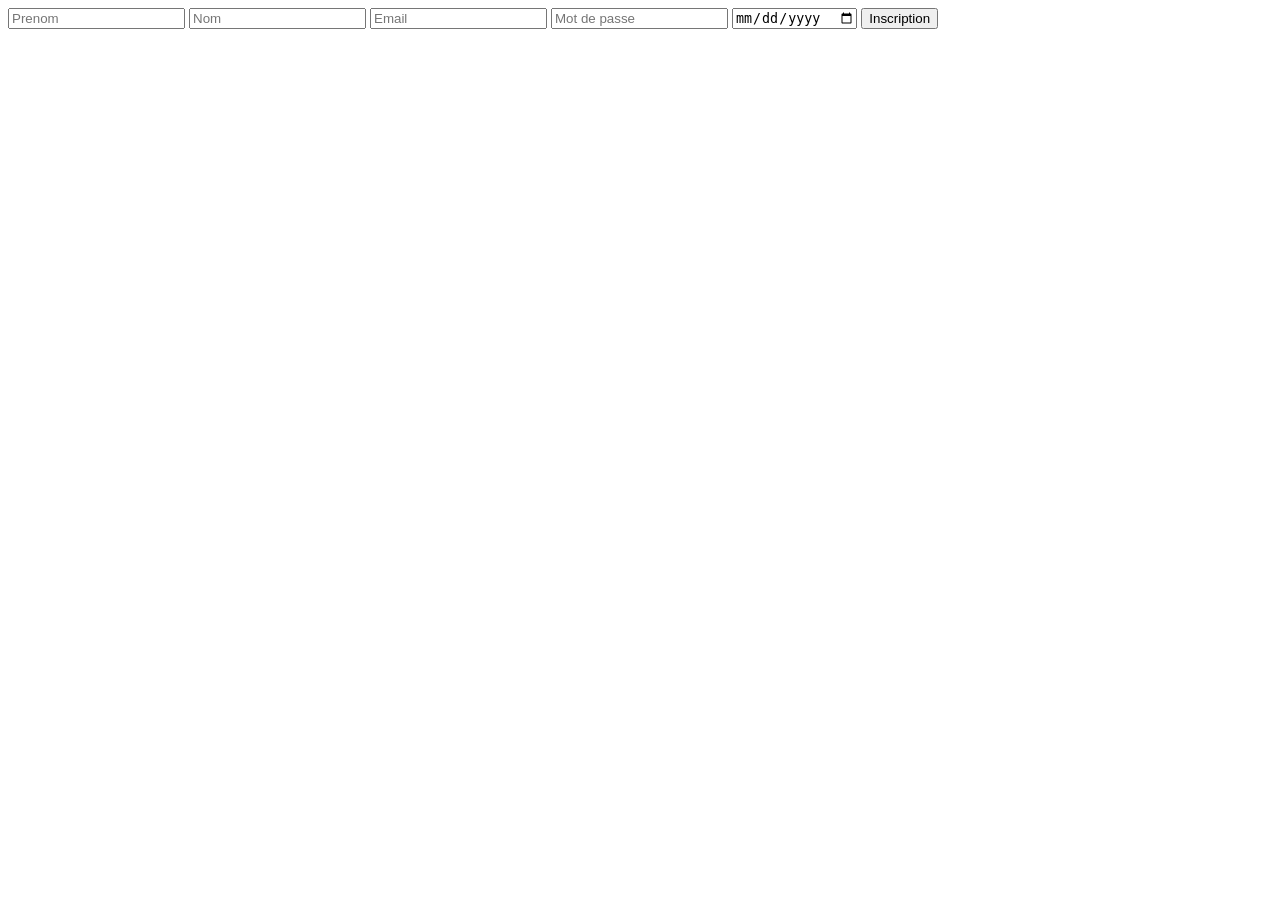
<file: compte/inscription/formulaire.html>
<!DOCTYPE html>
<html lang="en">
<head>
    <meta charset="UTF-8">
    <meta name="viewport" content="width=device-width, initial-scale=1.0">
    <title>Inscription</title>
</head>
<body>
    <form action="inscription.php" method="post">
        <input type="text" name="prenom" placeholder="Prenom" required>
        <input type="text" name="nom" placeholder="Nom" required>
        <input type="text" name="email" placeholder="Email" required>
        <input type="password" name="password" placeholder="Mot de passe" required>
        <input type="date" name="datenaiss" placeholder="Date de naissance" required>

        <input type="submit" value="Inscription">
    </form>
</body>
</html>
</file>
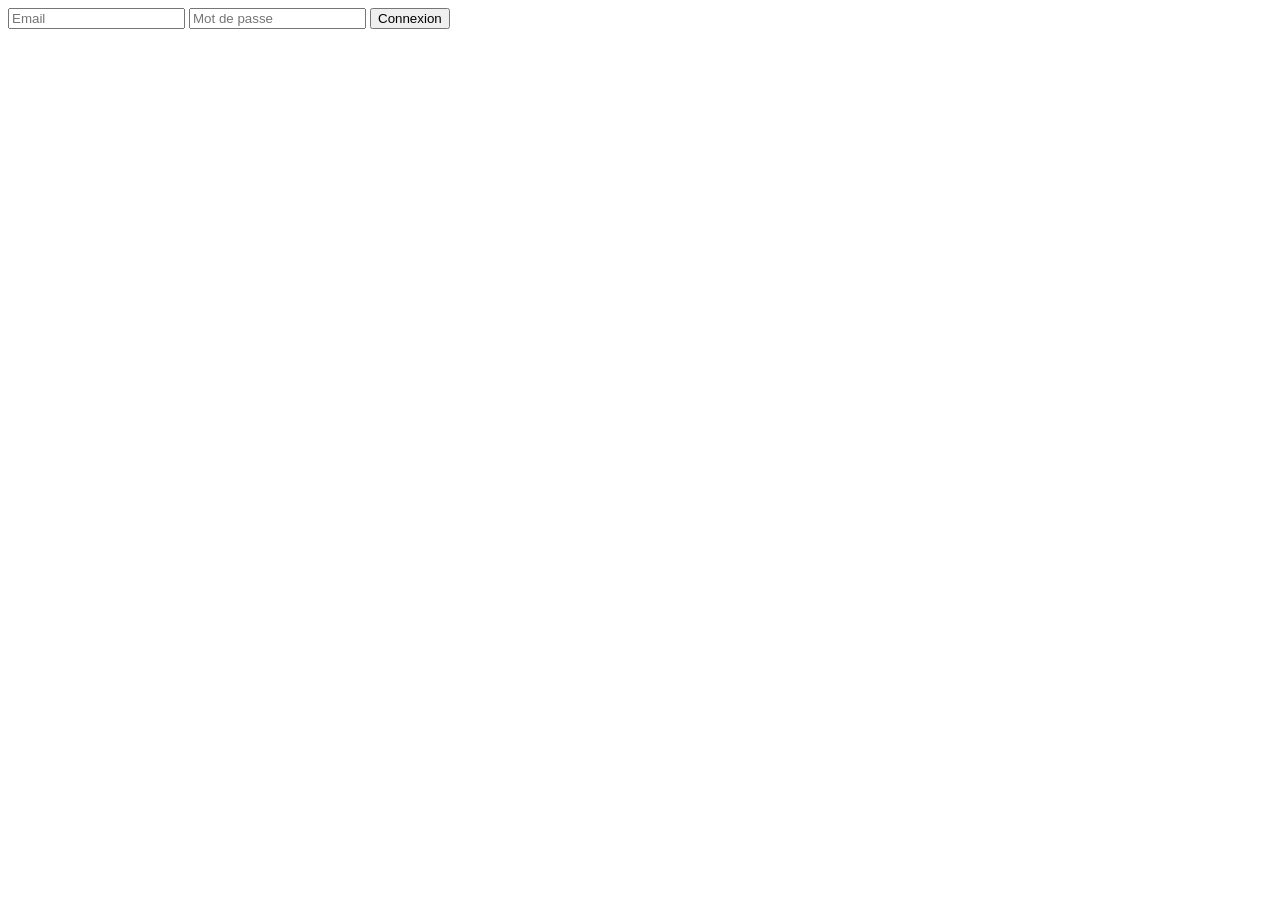
<file: PHP/compte/connexion/formulaireconnection.html>
<!DOCTYPE html>
<html lang="fr">
<head>
    <meta charset="UTF-8">
    <meta name="viewport" content="width=device-width, initial-scale=1.0">
    <title>Document</title>
</head>
<body>
    <form action="connexion.php" method="post">
        <input type="text" name="email" placeholder="Email" required>
        <input type="password" name="password" placeholder="Mot de passe" required>

        <input type="submit" value="Connexion">
    </form>
</body>
</html>
</file>
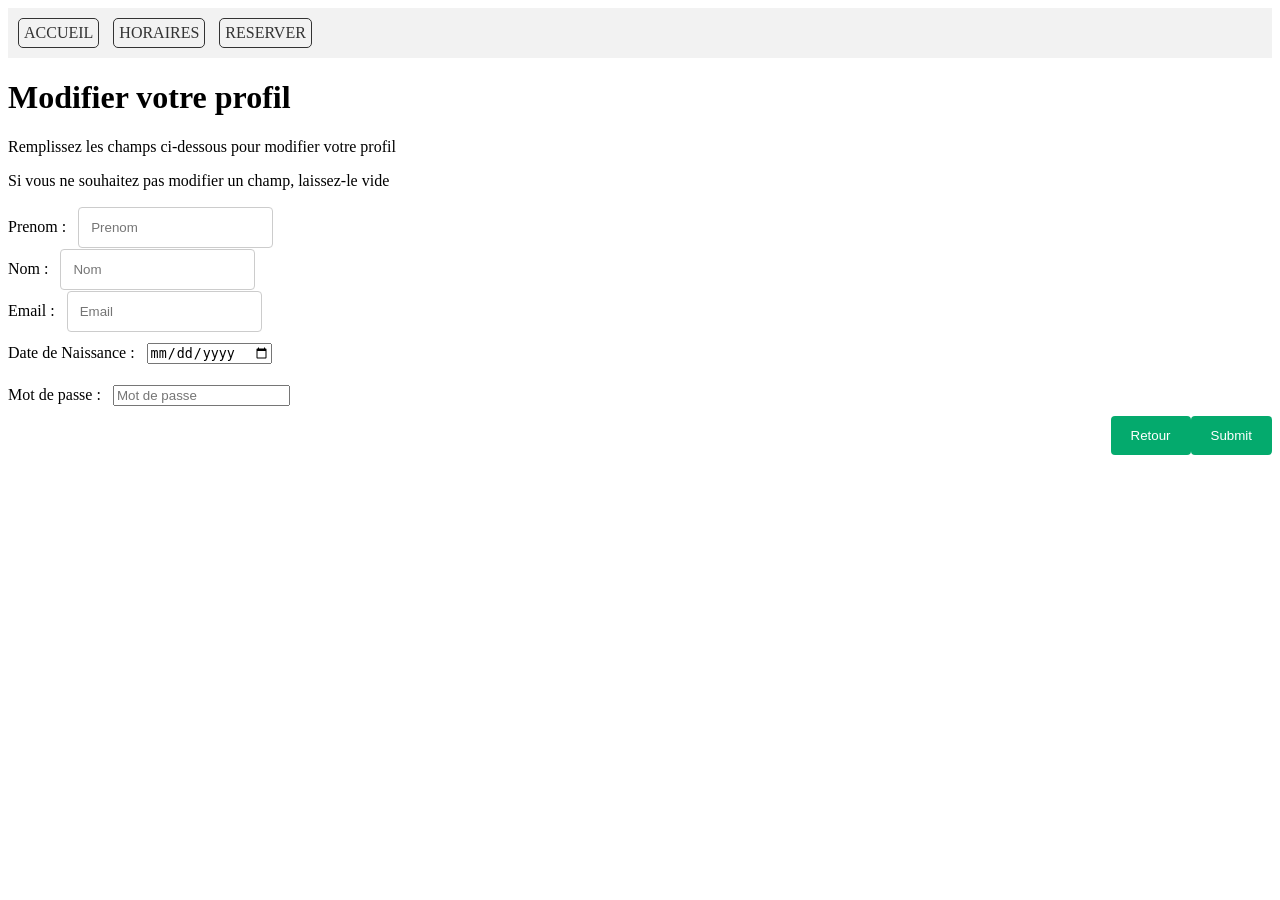
<file: PHP/compte/modifier_profil/form.html>
<!DOCTYPE html>
<html lang="en">
<head>
    <meta charset="UTF-8">
    <meta name="viewport" content="width=device-width, initial-scale=1.0">
    <link rel="stylesheet" href="../../../CSS/style.css">
    <title>Document</title>
</head>
<body>
    <nav>
        <ul>
            <li><a href="../../../index.php">ACCUEIL</a></li>
            <li><a href="../../horairesLignes/horaires_ligne.php">HORAIRES</a></li>
            <li><a href="../../choix_manuel/trajet.php" class="reserv">RESERVER</a></li>
          </ul>
    </nav>
    <form action="modifier_profil.php" method="post">
        <h1>Modifier votre profil</h1>
        <p>Remplissez les champs ci-dessous pour modifier votre profil</p>
        <p>Si vous ne souhaitez pas modifier un champ, laissez-le vide</p>

        <label for="">Prenom : </label><input type="text" name="prenom" placeholder="Prenom">
        <br>
        <label for="">Nom : </label><input type="text" name="nom" placeholder="Nom">
        <br>
        <label for="">Email : </label><input type="text" name="email" placeholder="Email">
        <br>
        <label for="">Date de Naissance : </label><input type="date" name="datenaiss" placeholder="Date de naissance">
        <br>
        <label for="">Mot de passe : </label><input type="password" name="password" placeholder="Mot de passe">
        <br>
        <input type="submit" value="Submit">
        <input type="submit" value="Retour">
    </form>
</body>
</html>
</file>
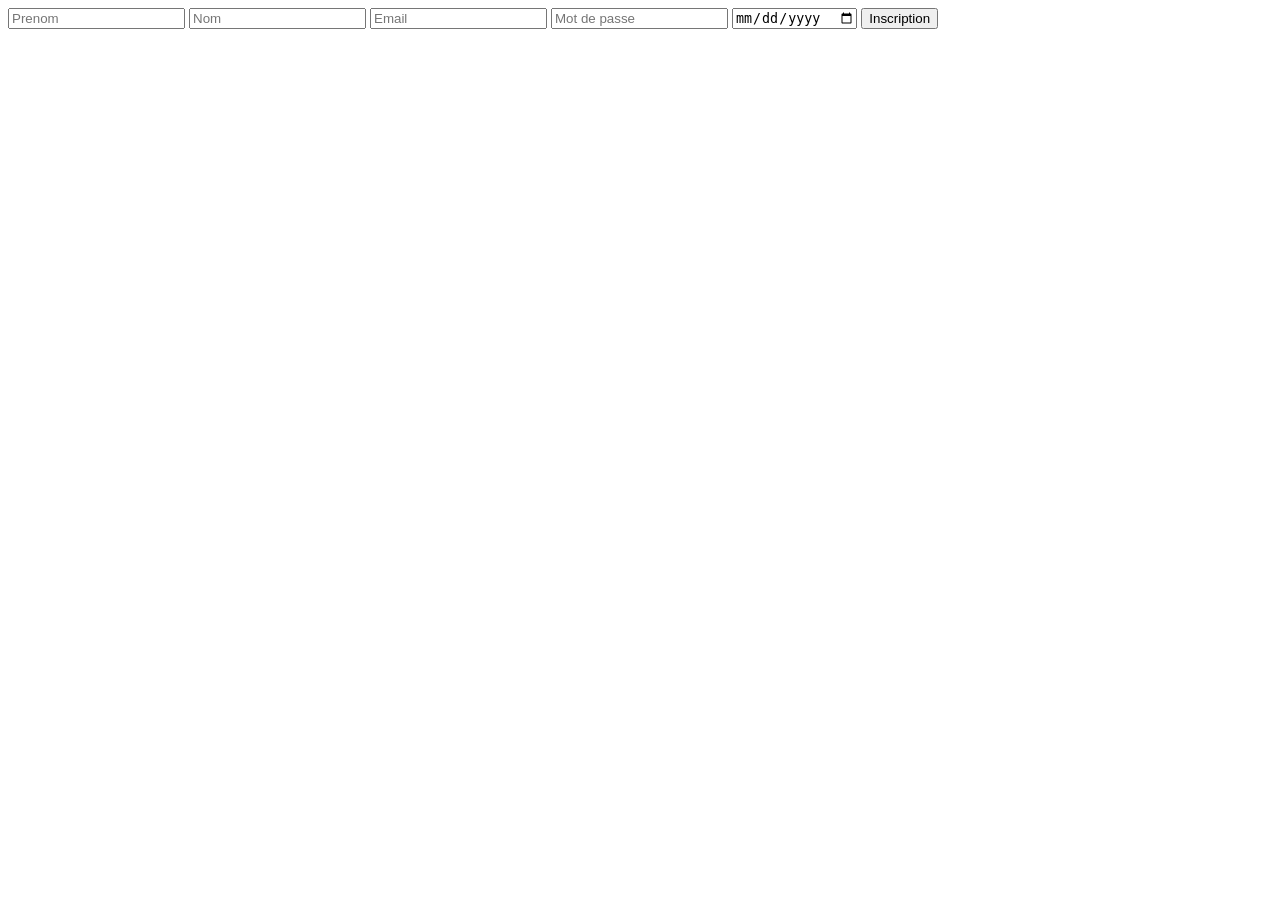
<file: saveFilezilla/PHP/compte/inscription/formulaire.html>
<!DOCTYPE html>
<html lang="en">
<head>
    <meta charset="UTF-8">
    <meta name="viewport" content="width=device-width, initial-scale=1.0">
    <title>Inscription</title>
</head>
<body>
    <form action="inscription.php" method="post">
        <input type="text" name="prenom" placeholder="Prenom" required>
        <input type="text" name="nom" placeholder="Nom" required>
        <input type="text" name="email" placeholder="Email" required>
        <input type="password" name="password" placeholder="Mot de passe" required>
        <input type="date" name="datenaiss" placeholder="Date de naissance" required>

        <input type="submit" value="Inscription">
    </form>
</body>
</html>
</file>
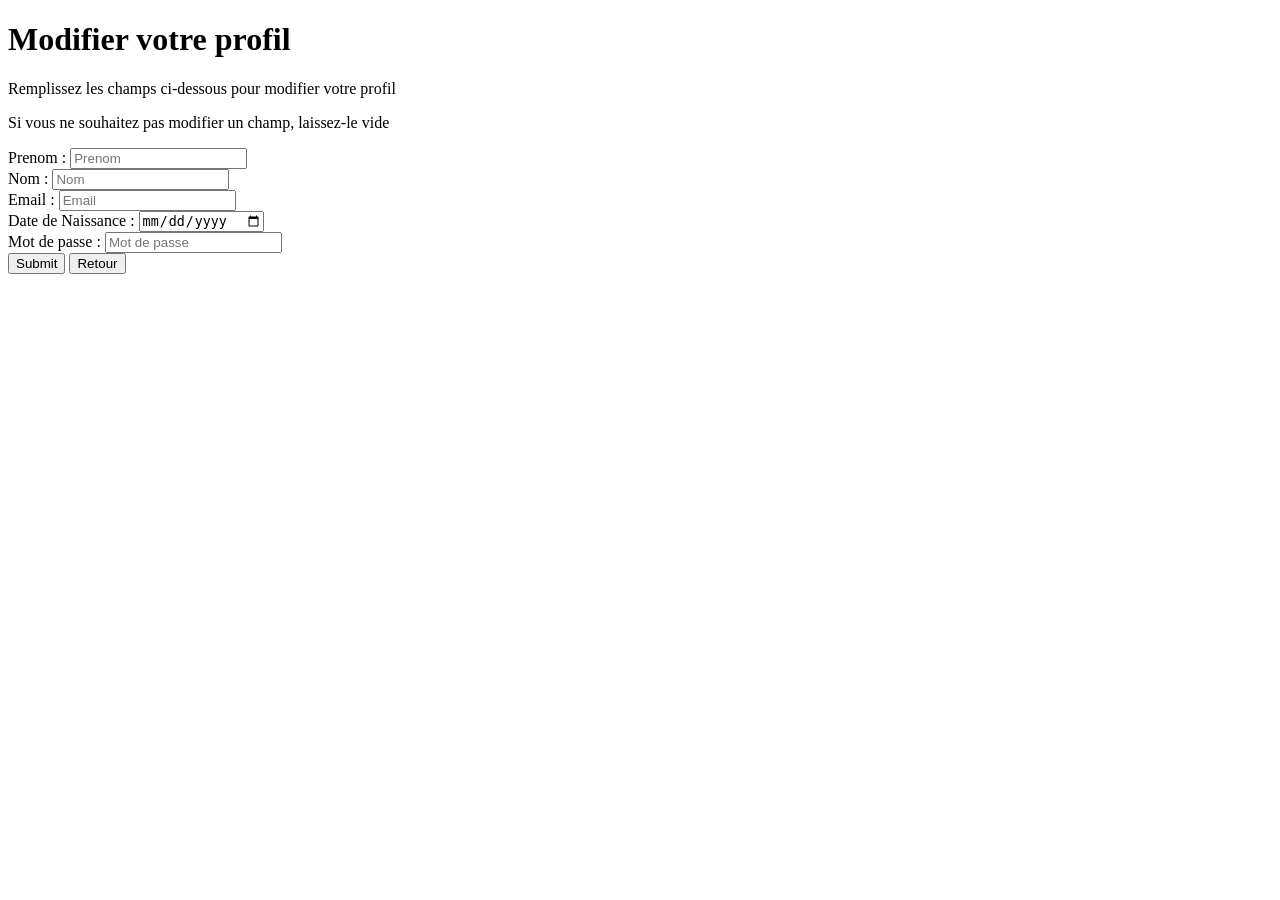
<file: saveFilezilla/PHP/compte/modifier_profil/form.html>
<!DOCTYPE html>
<html lang="en">
<head>
    <meta charset="UTF-8">
    <meta name="viewport" content="width=device-width, initial-scale=1.0">
    <title>Document</title>
</head>
<body>
    <form action="modifier_profil.php" method="post">
        <h1>Modifier votre profil</h1>
        <p>Remplissez les champs ci-dessous pour modifier votre profil</p>
        <p>Si vous ne souhaitez pas modifier un champ, laissez-le vide</p>

        <label for="">Prenom : </label><input type="text" name="prenom" placeholder="Prenom">
        <br>
        <label for="">Nom : </label><input type="text" name="nom" placeholder="Nom">
        <br>
        <label for="">Email : </label><input type="text" name="email" placeholder="Email">
        <br>
        <label for="">Date de Naissance : </label><input type="date" name="datenaiss" placeholder="Date de naissance">
        <br>
        <label for="">Mot de passe : </label><input type="password" name="password" placeholder="Mot de passe">
        <br>
        <input type="submit" value="Submit">
        <input type="submit" value="Retour">
    </form>
</body>
</html>
</file>
<file: CSS/style.css>
* {
  box-sizing: border-box;
  transition: all 0.3s ease-in-out;
} 

nav {
  background-color: #f2f2f2;
  padding: 10px;
}

ul {
  list-style-type: none;
  margin: 0;
  padding: 0;
}

li {
  display: inline;
  margin-right: 10px;
}

nav a {
  margin: 0px;
}

a {
  display: inline-block;
  text-decoration: none;
  color: #333;
  padding: 5px;
  margin: 1em;
  border-radius: 5px;
  border: solid 1px #333;
}

a:hover {
  background-color: #333;
  color: #fff;
}

table {
  border-collapse: collapse;
  width: 100%;
}

td,
th {
  border: 1px solid #212121;
  padding: 8px;
}

/* Style des trajets */
div * {
  margin: 1em;
}

div a {
  text-decoration: none;
  color: #333;
  padding: 5px;
  border-radius: 5px;
  border: solid 1px #333;
}

div a:hover {
  background-color: #333;
  color: #fff;
}

select {
  height: 30vh;
}

select option {
  margin: 0;
  padding: 1em;
  border: solid black 1px;
}

/* Style des formulaires */
input[type="text"],
select,
textarea {
  padding: 12px;
  border: 1px solid #ccc;
  border-radius: 4px;
  resize: vertical;
}

label {
  padding: 12px 12px 12px 0;
  display: inline-block;
}

input[type="submit"] {
  background-color: #04aa6d;
  color: white;
  padding: 12px 20px;
  border: none;
  border-radius: 4px;
  cursor: pointer;
  float: right;
}

input[type="submit"]:hover {
  background-color: #45a049;
}

.paiementForm {
  display: flex;
  flex-direction: column;
  max-width: 800px;
  width: 100%;
}

.paiementForm * {
  margin: 1em;
}

.paiementForm input::-webkit-outer-spin-button,
.paiementForm input::-webkit-inner-spin-button {
  -webkit-appearance: none;
  margin: 0;
}

.paiementForm input[type=number] {
  -moz-appearance: textfield;
}
</file>
